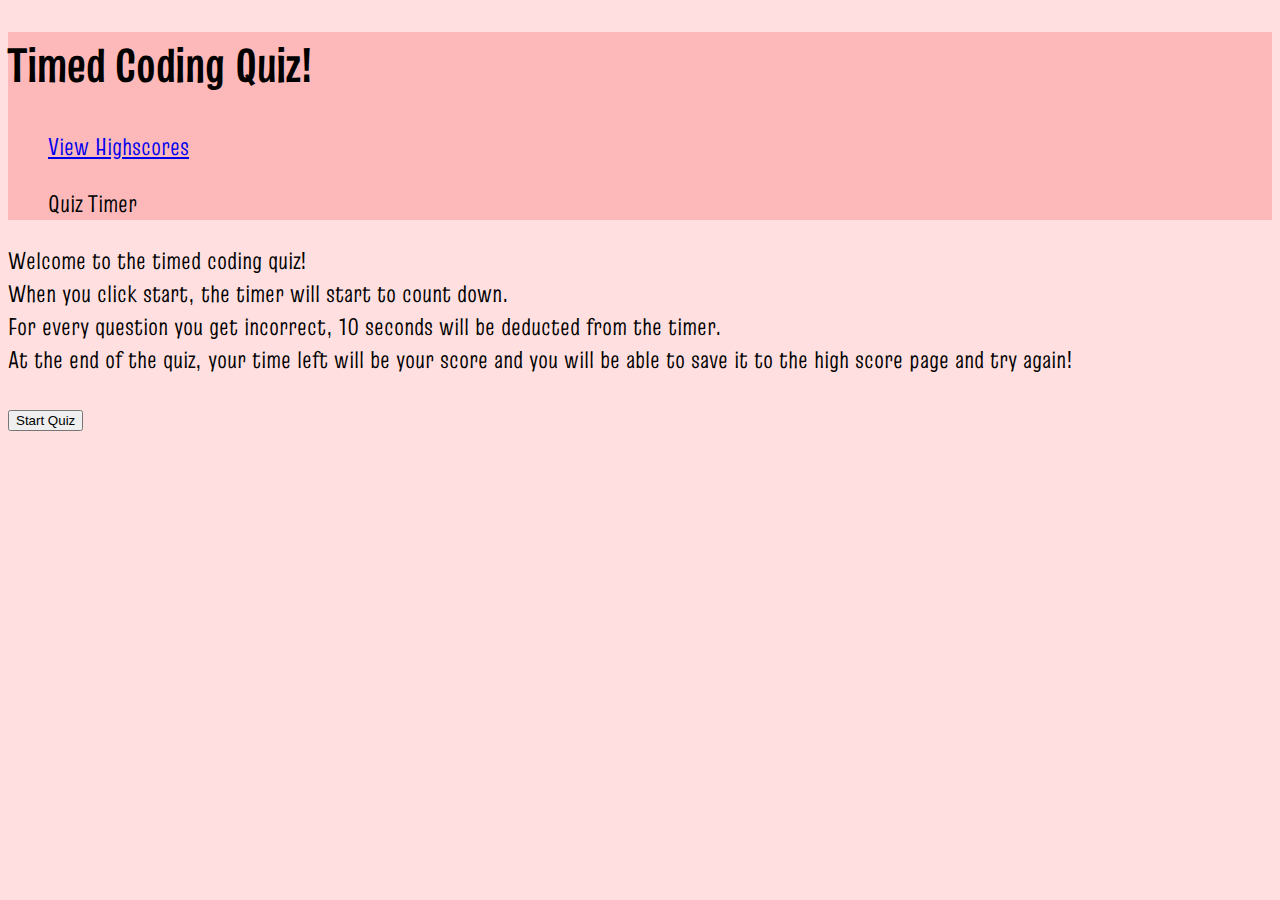
<file: index.html>
<!DOCTYPE html>
<html lang="en">
  <head>
    <meta charset="UTF-8" />
    <meta name="viewport" content="width=device-width, initial-scale=1.0" />
    <link
      href="https://cdn.jsdelivr.net/npm/bootstrap@5.0.0-beta2/dist/css/bootstrap.min.css"
      rel="stylesheet"
      integrity="sha384-BmbxuPwQa2lc/FVzBcNJ7UAyJxM6wuqIj61tLrc4wSX0szH/Ev+nYRRuWlolflfl"
      crossorigin="anonymous"
    />
    <link rel="preconnect" href="https://fonts.gstatic.com" />
    <link
      href="https://fonts.googleapis.com/css2?family=Truculenta:wght@300&display=swap"
      rel="stylesheet"
    />
    <title>Coding Quiz Challenge</title>
    <link rel="stylesheet" href="./assets/style.css" />
  </head>
  <body class="body">
    <div class="jumbotron jumbotron-fluid text-center pt-5">
      <div class="container">
        <h1 class="display-4">Timed Coding Quiz!</h1>
      </div>
      <nav class="container pt-4">
        <ul class="nav nav-fill justify-content-center">
          <li class="nav-item">
            <a href="highscore.html" class="viewHighScores">View Highscores</a>
          </li>
          <li class="nav-item">
            <p id="timer">Quiz Timer</p>
          </li>
        </ul>
      </nav>
    </div>

    <main class="instructions text-center pt-4">
      <div id="instructionPage">
        <p>
          Welcome to the timed coding quiz!<br />When you click start, the timer
          will start to count down.<br />For every question you get incorrect,
          10 seconds will be deducted from the timer.<br />At the end of the
          quiz, your time left will be your score and you will be able to save
          it to the high score page and try again!
        </p>
        <!-- click to start game -->
        <button class="btn btn-secondary" id="startButton">Start Quiz</button>
      </div>

      <div id="questionArea"></div>
    </main>

    <!-- game end and save high score -->
    <div id="storeScore" class="hide justify-content-center">
      <h2>Game Over!</h2>
      <p>Your score is: <span id="finalScore"></span>!</p>
      <form>
        <!-- gather user initials and save high score -->
        <p>
          Please enter your initals here to save your score:
          <input id="initials" type="text" max="4" />
        </p>
      </form>
      <a href="highscore.html">
        <button id="submitScore">Submit Score!</button>
      </a>
    </div>

    <script src="./assets/game.js"></script>
    <script
      src="https://cdn.jsdelivr.net/npm/bootstrap@5.0.0-beta2/dist/js/bootstrap.bundle.min.js"
      integrity="sha384-b5kHyXgcpbZJO/tY9Ul7kGkf1S0CWuKcCD38l8YkeH8z8QjE0GmW1gYU5S9FOnJ0"
      crossorigin="anonymous"
    ></script>
  </body>
</html>
</file>
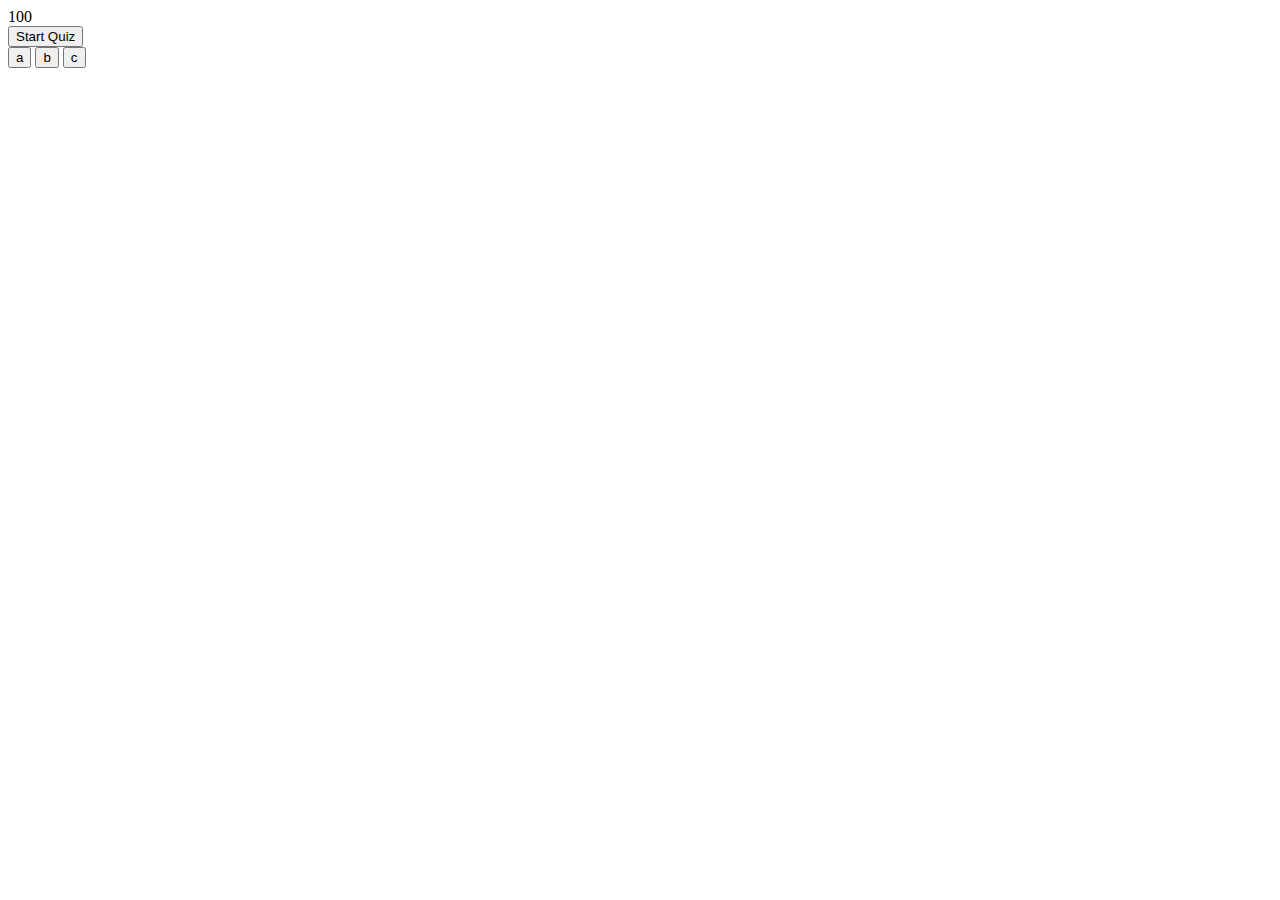
<file: game.html>
<!DOCTYPE html>
<html lang="en">
<head>
    <meta charset="UTF-8">
    <meta name="viewport" content="width=device-width, initial-scale=1.0">
    <title>Coding Quiz Challenge</title>
</head>
<body>
    <!-- nav bar will have link to high scores on left and timer countdown on right -->
    <nav>
        <div id = "timer">100</div>
    </nav>
    <!-- click to start game -->
    <button id="startButton" onclick=startQuiz()>Start Quiz</button>
    
    <!-- display questions -->
    <div id = "qText">
        <button class="choice" id="answerOne" onclick="check('A')">a</button>
        <button class="choice" id="answerTwo" onclick="check('B')">b</button>
        <button class="choice" id="answerThree" onclick="check('C')">c</button>
    </div>
    
    <!-- game end and save high score -->
    <div id = "storeScore">
        <h2>Game Over!</h2>
        <p>Your score is: <span id = "finalScore">!</p>
        <form>
        <!-- gather user initials and save high score -->
            <p>Please enter your initals here to save your score: <input id = "initials" type = "text" max = "4"></p>
            <button id = "submitScore">Submit Score!</button>
        </form>
    </div>

    <script src="./assets/game.js"></script>
</body>
</html>
</file>
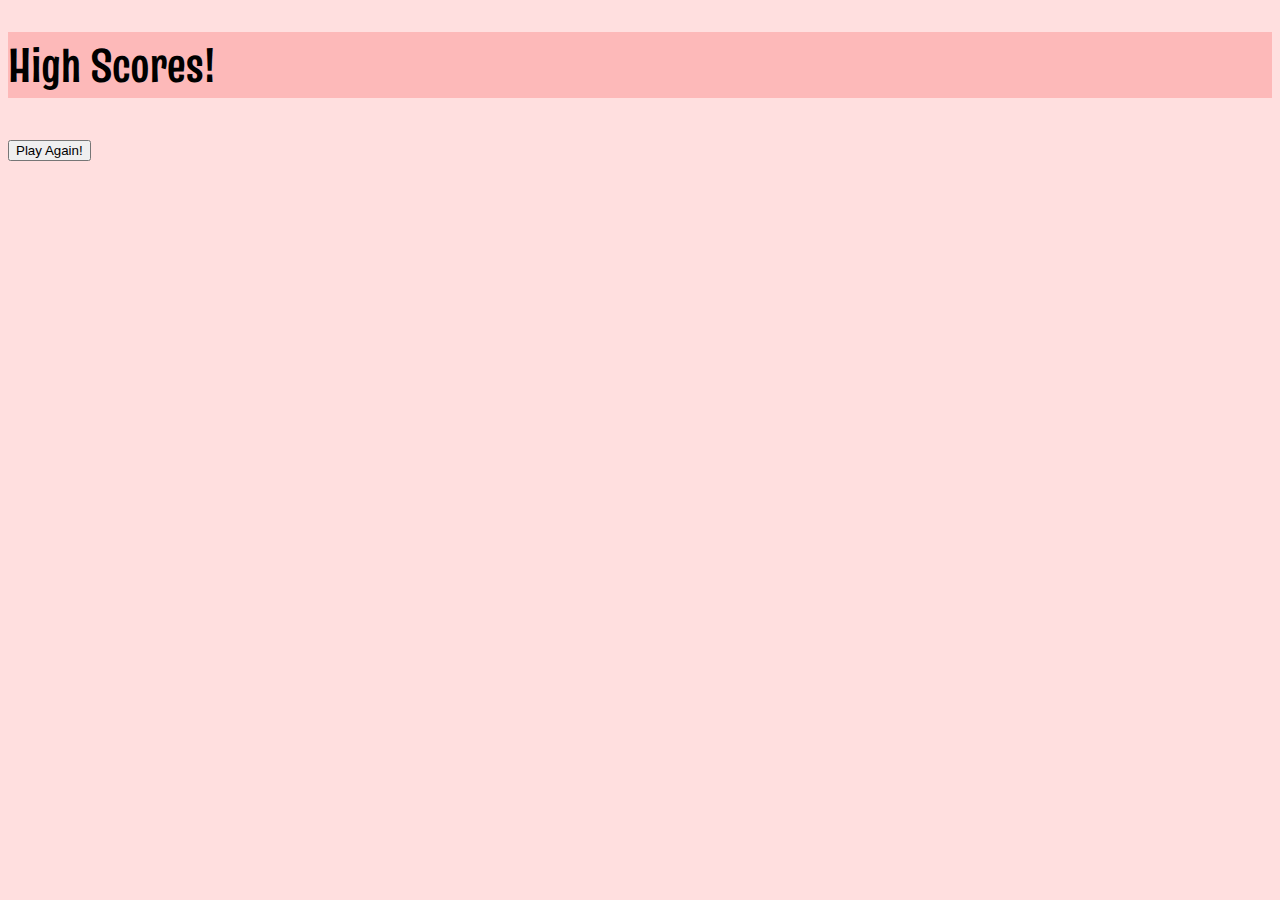
<file: highscore.html>
<!DOCTYPE html>
<html lang="en">
  <head>
    <meta charset="UTF-8" />
    <meta name="viewport" content="width=device-width, initial-scale=1.0" />
    <link
      href="https://cdn.jsdelivr.net/npm/bootstrap@5.0.0-beta2/dist/css/bootstrap.min.css"
      rel="stylesheet"
      integrity="sha384-BmbxuPwQa2lc/FVzBcNJ7UAyJxM6wuqIj61tLrc4wSX0szH/Ev+nYRRuWlolflfl"
      crossorigin="anonymous"
    />
    <link rel="preconnect" href="https://fonts.gstatic.com" />
    <link
      href="https://fonts.googleapis.com/css2?family=Truculenta:wght@300&display=swap"
      rel="stylesheet"
    />
    <link
      href="https://cdn.jsdelivr.net/npm/bootstrap@5.0.0-beta2/dist/css/bootstrap.min.css"
      rel="stylesheet"
      integrity="sha384-BmbxuPwQa2lc/FVzBcNJ7UAyJxM6wuqIj61tLrc4wSX0szH/Ev+nYRRuWlolflfl"
      crossorigin="anonymous"
    />
    <title>High Scores!</title>
    <link rel="stylesheet" href="./assets/style.css" />
  </head>
  <body class="body">
    <div class="jumbotron jumbotron-fluid text-center p-5">
      <div class="container">
        <h1 class="display-4">High Scores!</h1>
      </div>
    </div>
    <main class="container list-group text-center">
      <ul class="list-grou-item" id="highScoreList"></ul>
      <!-- <button href="index.html" class="btn btn-secondary linkButton" id="replayLink">Play Again!</button> -->

      <!-- <a href="index.html" id="replayLink" class="linkButton">Play Again!</a> -->
    </main>

    <div class="container">
      <div class="row">
        <a href="index.html" class="col text-center">
          <button
            href="index.html"
            class="btn btn-secondary linkButton"
            id="replayLink"
          >
            Play Again!
          </button>
        </a>
      </div>
    </div>
    <script src="./assets/highscore.js"></script>
    <script
      src="https://cdn.jsdelivr.net/npm/bootstrap@5.0.0-beta2/dist/js/bootstrap.bundle.min.js"
      integrity="sha384-b5kHyXgcpbZJO/tY9Ul7kGkf1S0CWuKcCD38l8YkeH8z8QjE0GmW1gYU5S9FOnJ0"
      crossorigin="anonymous"
    ></script>
  </body>
</html>
</file>
<file: assets/style.css>
.body {
  background-color:rgb(255, 223, 223);
  font-family: 'Truculenta', sans-serif;
  font-size: x-large;
}

.jumbotron {
  background-color: rgb(253, 185, 185);
  font-family: 'Truculenta', sans-serif;
}

ul {
    list-style: none;
   }
</file>
